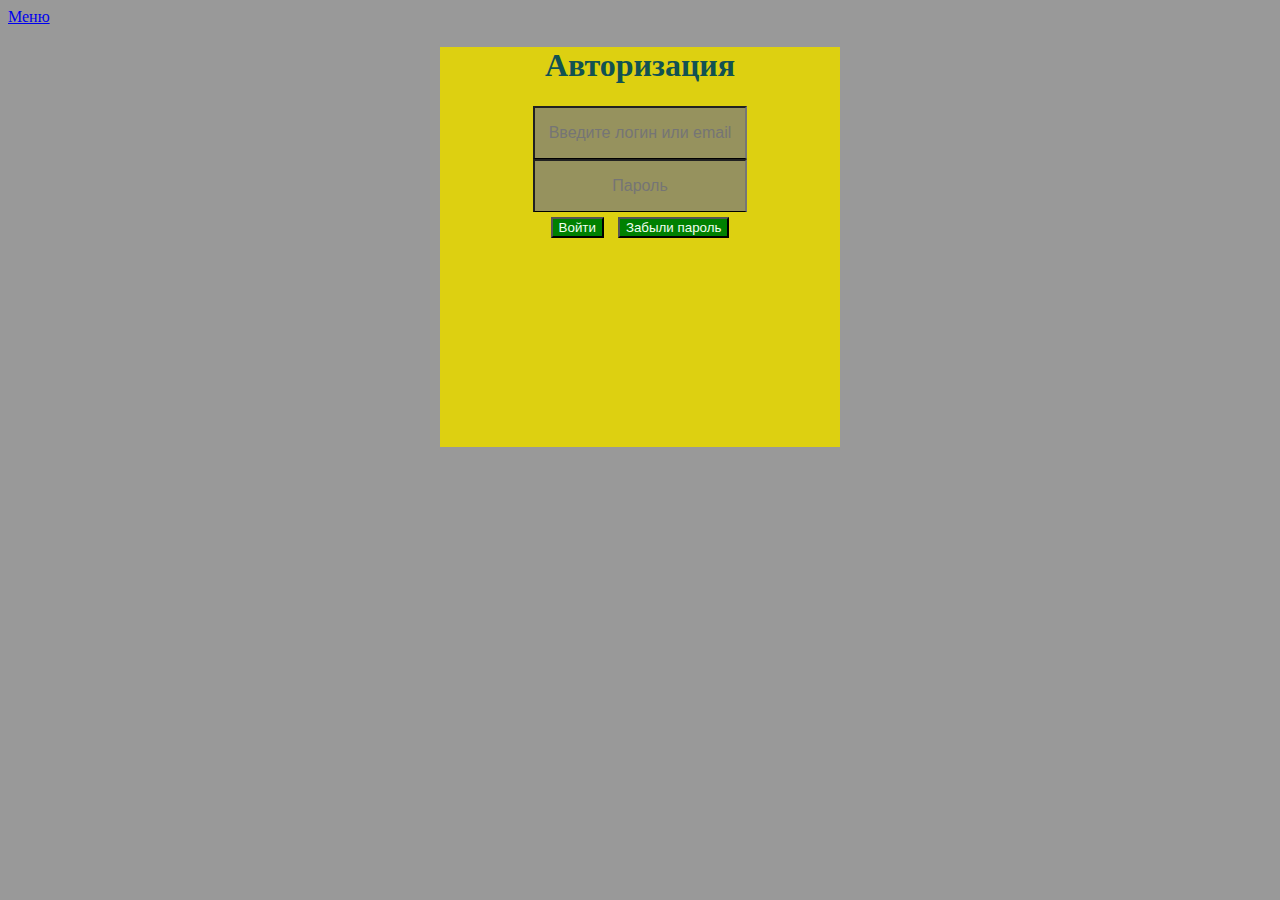
<file: .html/login.html>
<!DOCTYPE html>
<html lang="ru">
<head>
	<meta charset="UTF-8">
	<meta name="viewport" content="width=device-width, initial-scale=1.0">
	<title>Авторизация</title>
	<link rel="stylesheet" href="../.css/login.css">
</head>
<body id="body">
	<a href="index.htmll">Меню</a>

	<div class="container">

		<h1>Авторизация</h1>
		
		<input type="text" placeholder="Введите логин или email" class="button-inner" >
		<input type="text" placeholder="Пароль" class="button-inner" >

		<div>
			<button class="button-outer">Войти</button>
			<button class="button-outer">Забыли пароль</button>
		</div>
	</>
</body>
</html>
</file>
<file: .css/login.css>
#body {
	background: #999999;
}
.container {
	color: rgb(18, 82, 82);
	height: 400px;
	width: 400px;
	margin: 0 auto;
	text-align: center;
	background: #ddd011;
}
.button-inner {
	height: 40px;
	width: 200px;
	padding: 5px;
	font-size: 100%;
	text-align: center;
	background: #96925e;
	border-bottom: 1px solid black;
}
.button-outer {
	margin: 5px;
	color: honeydew;
	background: green;
}
@media (max-width: 1000px){
	.container {
		position: absolute;
		height: 100%;
		width: 100%;
	}
}
</file>
